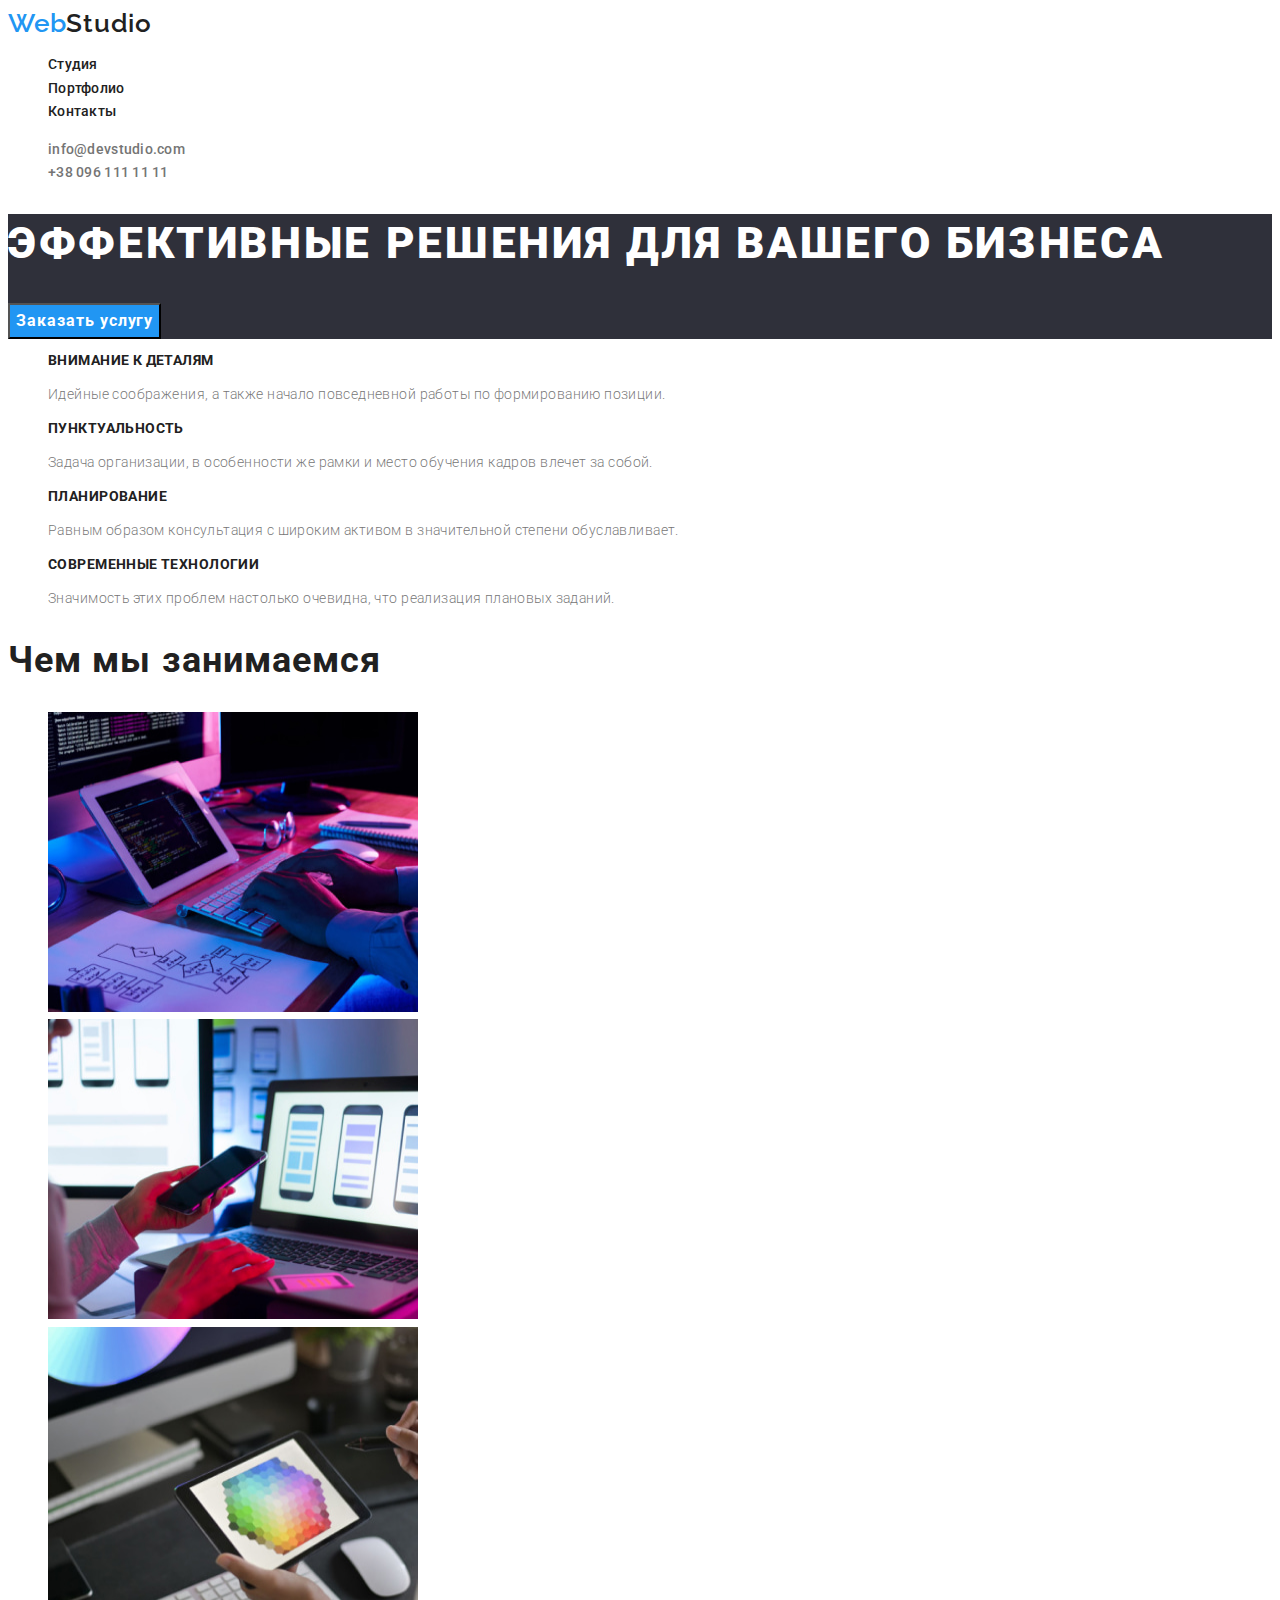
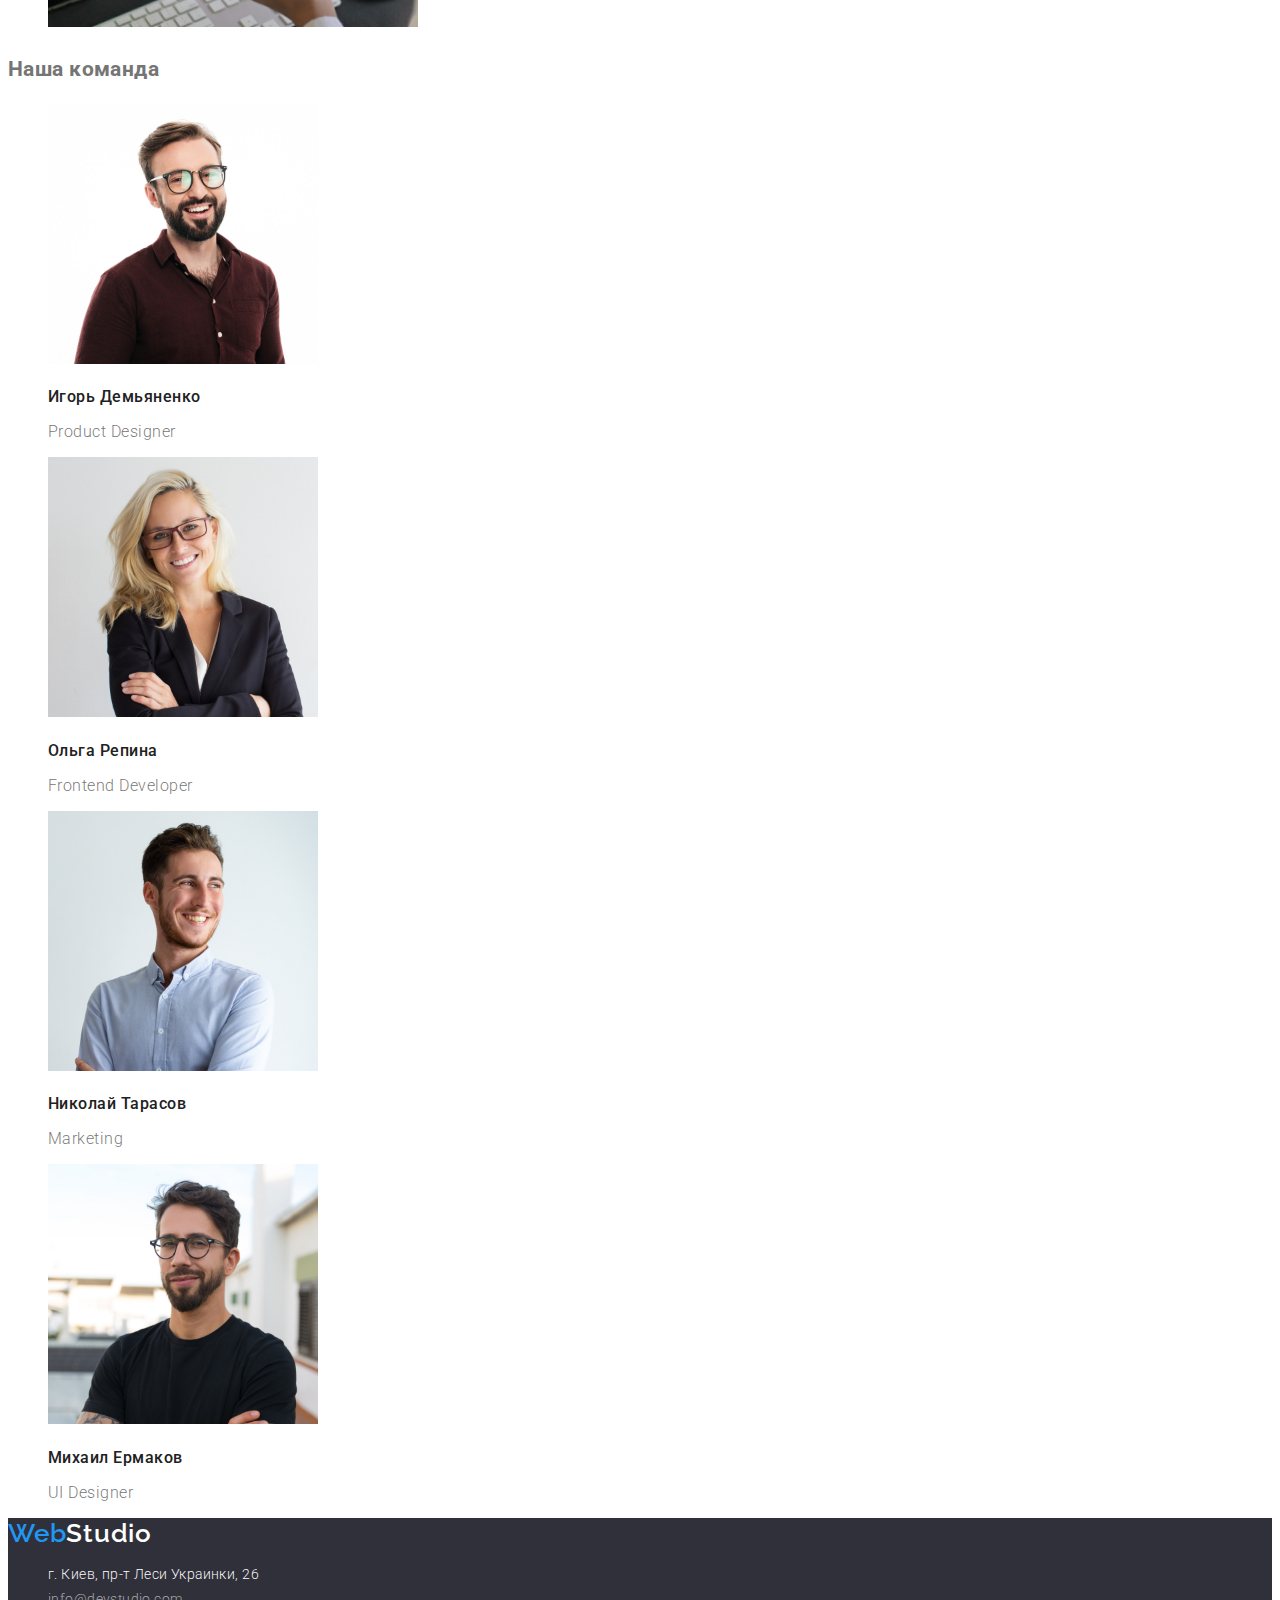
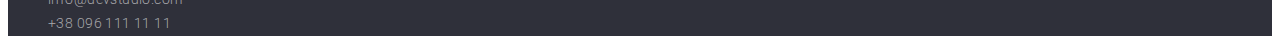
<file: index.html>
<!DOCTYPE html>
<html lang="ru">

<head>
    <meta charset="UTF-8">
    <meta http-equiv="X-UA-Compatible" content="IE=edge">
    <meta name="viewport" content="width=device-width, initial-scale=1.0">
    <title>Студия</title>
    <!-- Основні шрифти -->
    <link rel="preconnect" href="https://fonts.googleapis.com">
    <link rel="preconnect" href="https://fonts.gstatic.com" crossorigin>
    <link href="https://fonts.googleapis.com/css2?family=Raleway:wght@700&family=Roboto:wght@400;500;700;900&display=swap" rel="stylesheet">
    <link rel="stylesheet" href="./css/styles.css">
    
</head>

<body>
    <!-- header -->
    <header class="header">
        <nav class="nav">
            <a class="header-logo link" href="./index.html"><span class="web">Web</span>Studio</a>
            <ul class="nav-list list">
                <li class="nav-iten"> 
                    <a class="nav-link link" href="">Студия</a></li>
                <li class="nav-iten"> 
                    <a class="nav-link link" href="./portfolio.html">Портфолио</a></li>
                <li class="nav-iten"> 
                    <a class="nav-link link" href="">Контакты</a></li>
            </ul>
        </nav>
        <ul class="contact-list list">
            <li class="contact-item">
                <a class="contact-mail link" href="mailto:info@devstudio.com">info@devstudio.com</a></li>
            <li class="contact-item">
                <a class="contact-phone link" href="tel:+380961111111">+38 096 111 11 11</a></li>
        </ul>
    </header>
    <!-- main -->
    <main>
        <section class="hero">
            <h1 class="hero-title">Эффективные решения для вашего бизнеса</h1>
            <button class="hero-btn" type="button">Заказать услугу</button>
        </section>
        <!-- Наші послуги -->
        <section class="advice">
            <h2 hidden>Advice</h2>
            <ul class="advice-list list">
                <li class="advice-iten">
                    <h3 class="advice-subtitle">Внимание к деталям</h3>
                    <p class="advice-descr">Идейные соображения, а также начало повседневной работы по формированию позиции.</p>
                </li>
                <li class="advice-iten">
                    <h3 class="advice-subtitle">Пунктуальность</h3>
                    <p class="advice-descr">Задача организации, в особенности же рамки и место обучения кадров влечет за собой.</p>
                </li>
                <li class="advice-iten">
                    <h3 class="advice-subtitle">Планирование</h3>
                    <p class="advice-descr">Равным образом консультация с широким активом в значительной степени обуславливает.</p>
                </li class="advice-iten">
                <li>
                    <h3 class="advice-subtitle">Современные технологии</h3>
                    <p class="advice-descr">Значимость этих проблем настолько очевидна, что реализация плановых заданий.</p>
                </li>
            </ul>
        </section>
        <!-- Чим ми займаємося -->
        <section class="work">
            <h2 class="work-title">Чем мы занимаемся</h2>
            <ul class="work-list list">
                <li class="work-item">
                     <img class="work-image" src="./images/whatwedoo/img.jpg" alt="html" width="370" height="300"></li>
                <li class="work-item">
                     <img class="work-image" src="./images/whatwedoo/img-1.jpg" alt="css" width="370" height="300"></li>
                <li class="work-item">
                     <img class="work-image" src="./images/whatwedoo/img-2.jpg" alt="program" width="370" height="300"></li>
            </ul>
        </section>
        <!-- Про нас -->
        <section class="about-us">
            <h2 class="about-us-tem">Наша команда</h2>
            <ul class="about-us-list list">
                <li class="about-us-item">
                    <img class="about-us-image" src="./images/masters/img.jpg" alt="Игорь Демьяненко" width="270" height="260">
                    <h3 class="about-us-name">Игорь Демьяненко</h3>
                    <p class="about-us-position">Product Designer</p>
                </li>
                <li class="about-us-item">
                    <img class="about-us-image" src="./images/masters/img-1.jpg" alt="Ольга Репина" width="270" height="260">
                    <h3 class="about-us-name">Ольга Репина</h3>
                    <p class="about-us-position">Frontend Developer</p>
                </li>
                <li class="about-us-item">
                    <img class="about-us-image" src="./images/masters/img-2.jpg" alt="Николай Тарасов" width="270" height="260">
                    <h3 class="about-us-name">Николай Тарасов</h3>
                    <p class="about-us-position">Marketing</p>
                </li>
                <li class="about-us-item">
                    <img class="about-us-image" src="./images/masters/img-3.jpg" alt="Михаил Ермаков" width="270" height="260">
                    <h3 class="about-us-name">Михаил Ермаков</h3>
                    <p class="about-us-position">UI Designer</p>
                </li>
            </ul>
        </section>
    </main>
    <!-- footer -->
    <footer class="footer">
        <a class="footer-logo link" href="./index.html"><span class="web">Web</span>Studio</a>
        <address class="footer-all">
            <ul class="footer-list list">
                <li class="footer-item"><a class="footer-link link" href="https://www.google.com/maps/place/%D0%B1%D1%83%D0%BB%D1%8C%D0%B2%D0%B0%D1%80+%D0%9B%D0%B5%D1%81%D1%96+%D0%A3%D0%BA%D1%80%D0%B0%D1%97%D0%BD%D0%BA%D0%B8,+26,+%D0%9A%D0%B8%D1%97%D0%B2,+02000/@50.4265807,30.5361971,17z/data=!3m1!4b1!4m5!3m4!1s0x40d4cf0e033ecbe9:0x57a4dffefec77da0!8m2!3d50.4265807!4d30.5383858">г. Киев, пр-т Леси Украинки, 26</a></li>
                <li class="footer-item"><a class="footer-mail link" href="mailto:info@devstudio.com">info@devstudio.com</a></li>
                <li class="footer-item"><a class="footer-phone link" href="tel:+380961111111">+38 096 111 11 11</a></li>
            </ul>
        </address>
    </footer>
</body>
</html>
</file>
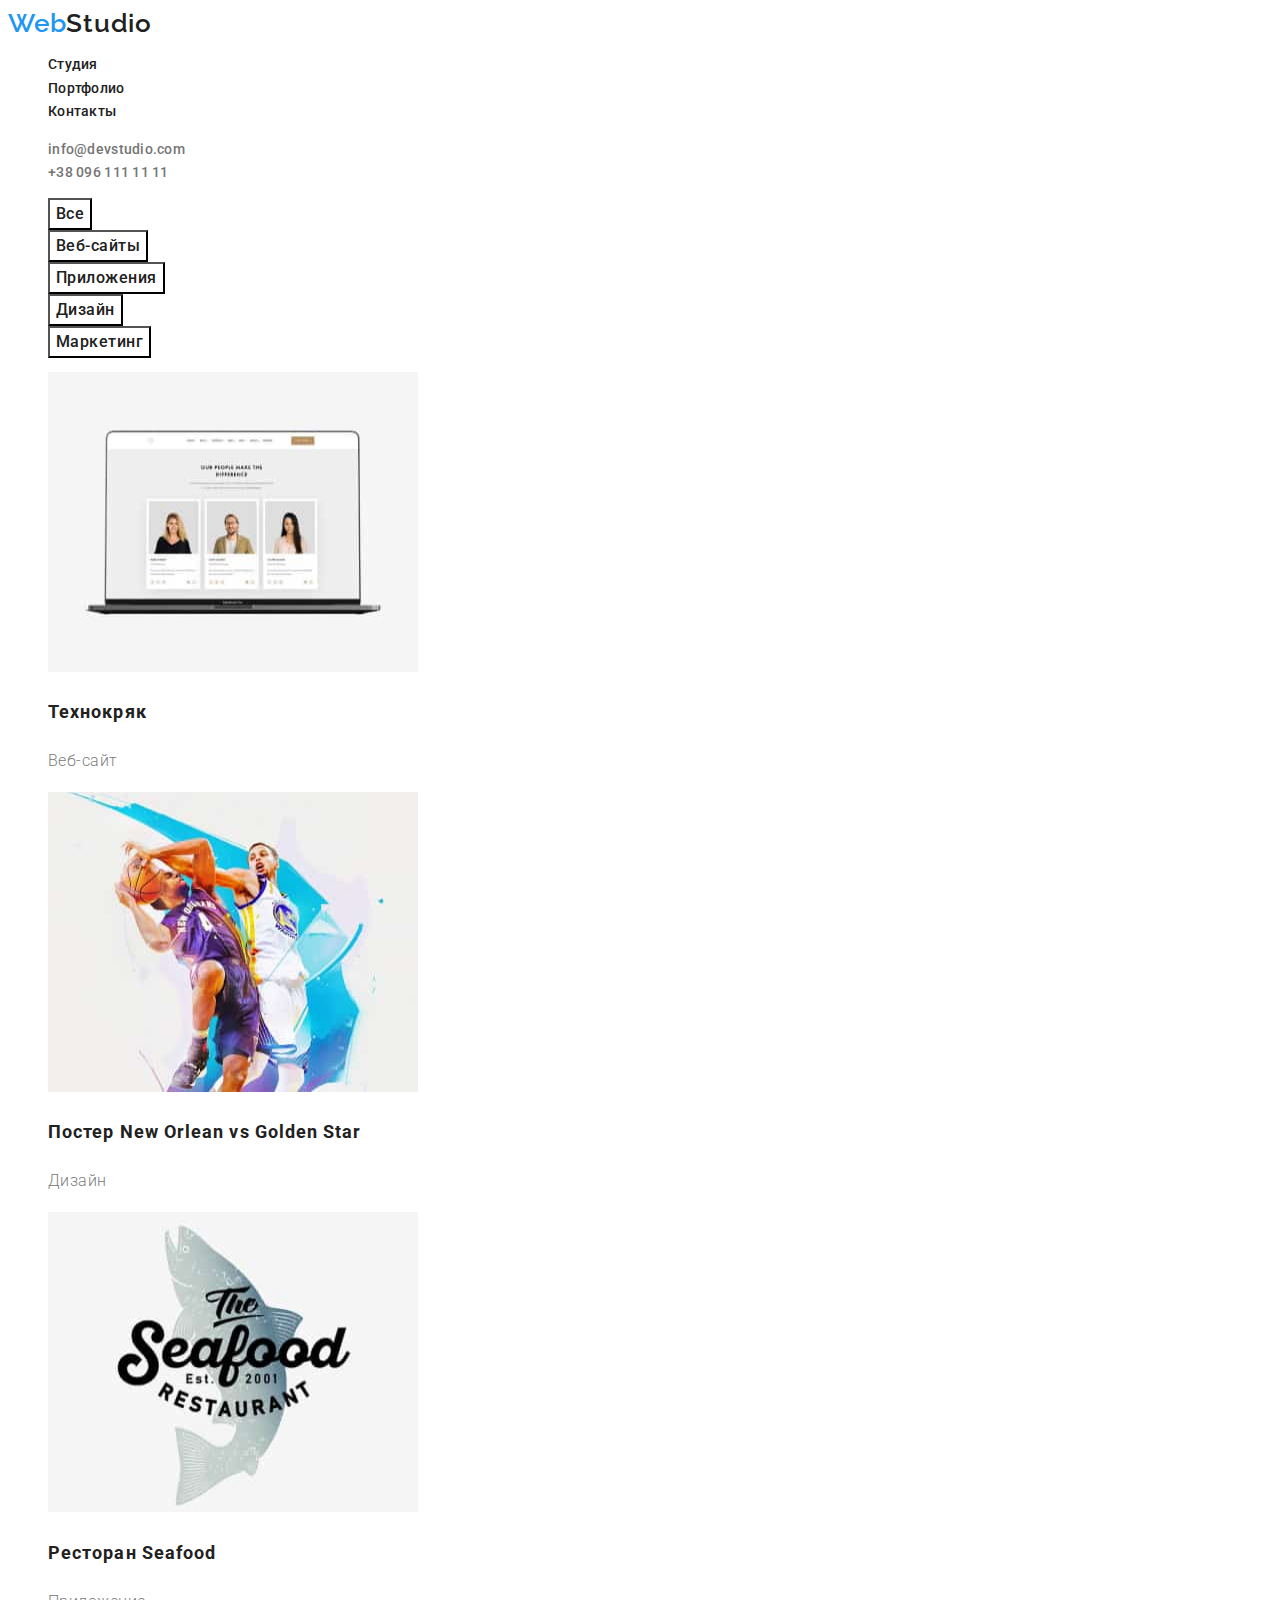
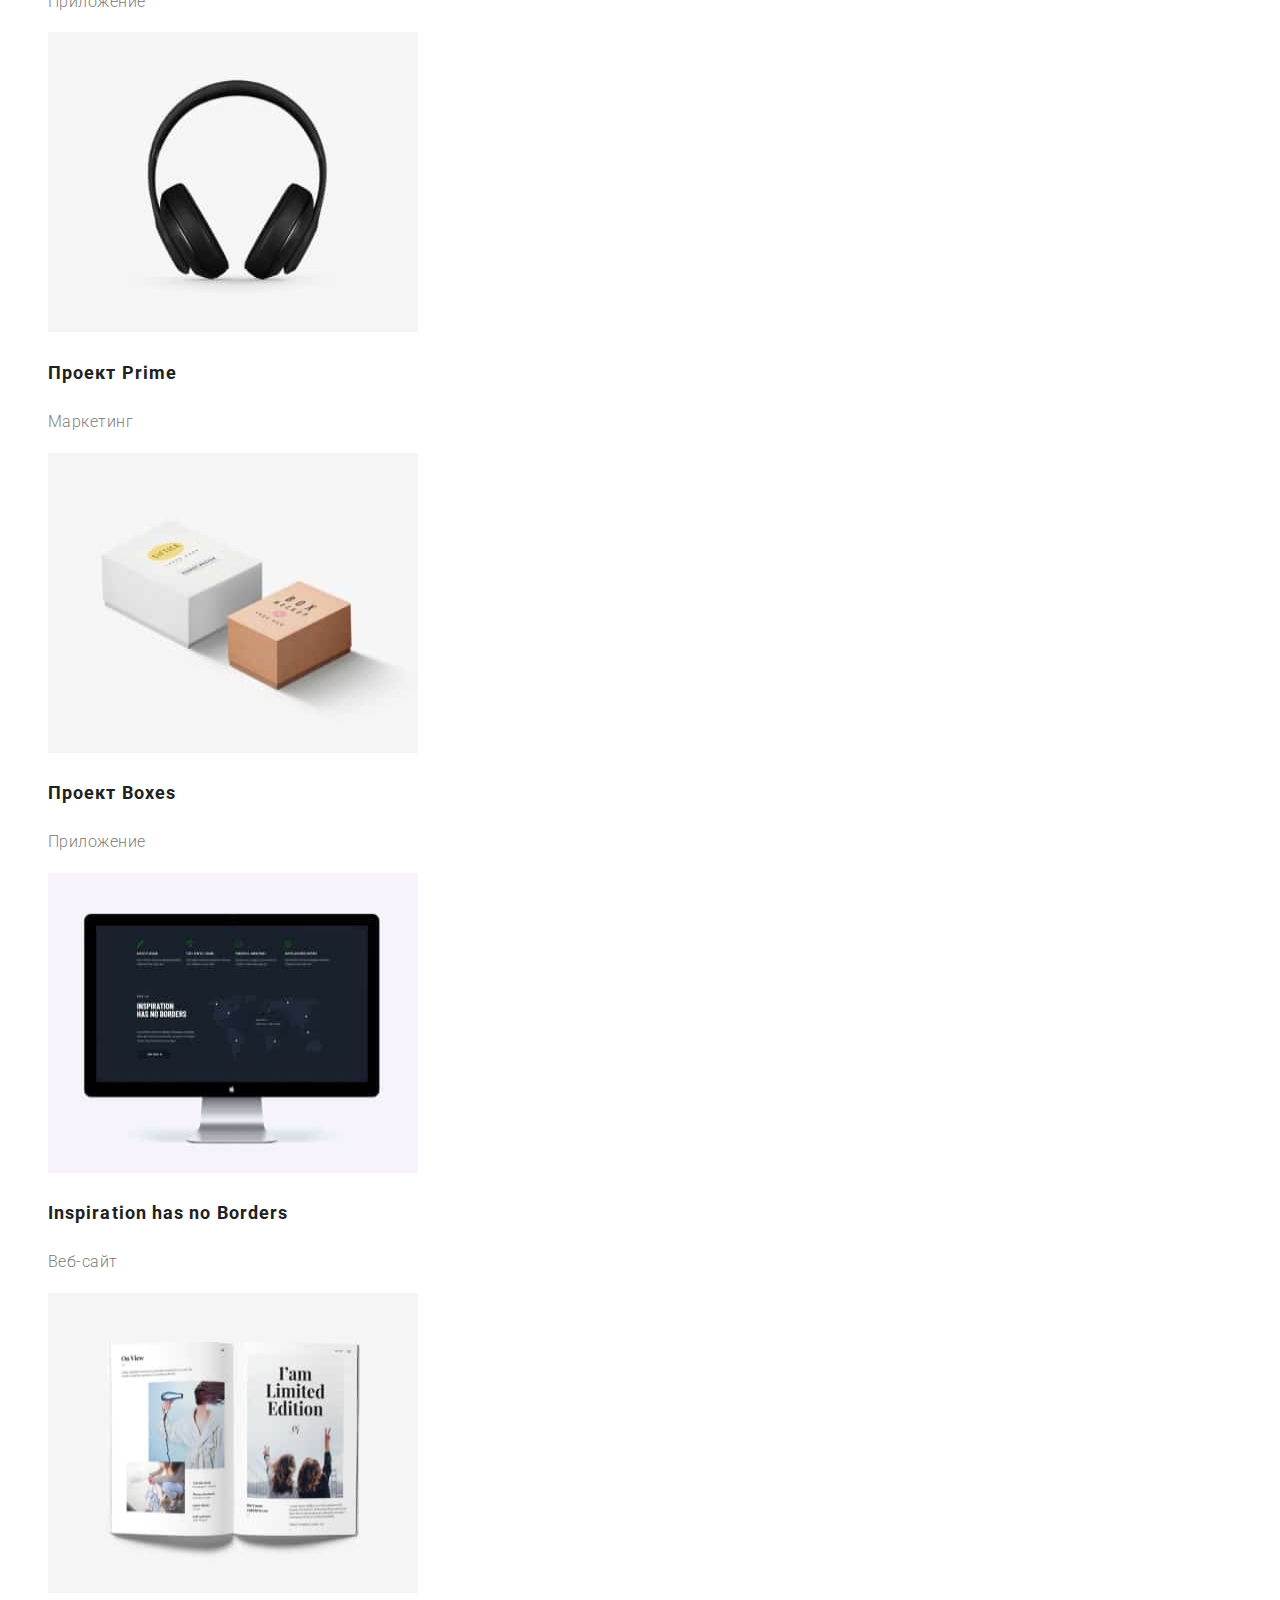
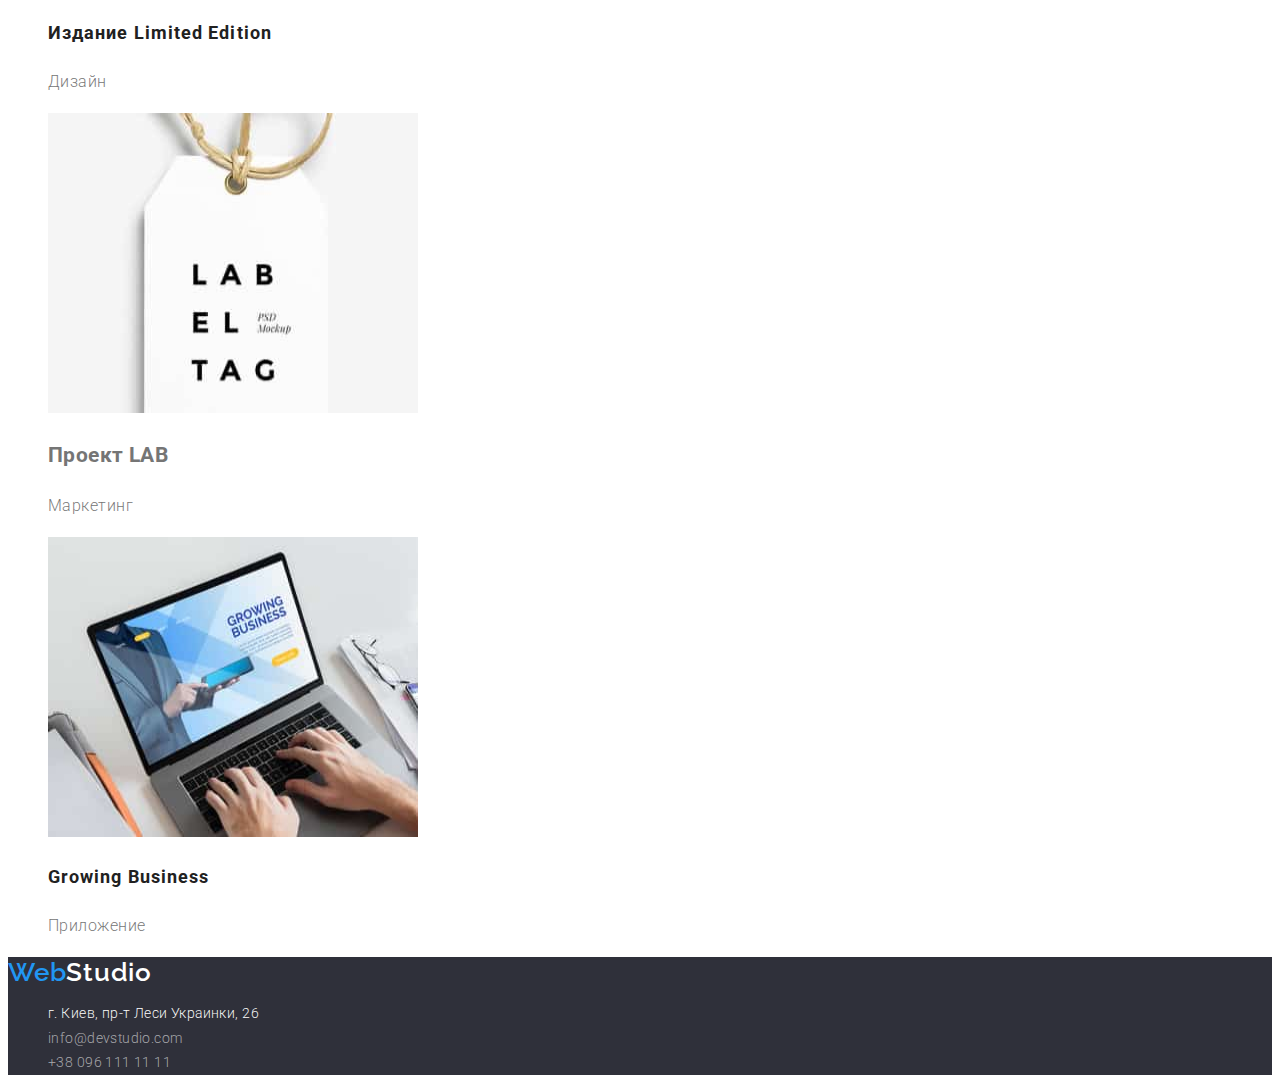
<file: portfolio.html>
<!DOCTYPE html>
<html lang="ru">
<head>
    <meta charset="UTF-8">
    <meta http-equiv="X-UA-Compatible" content="IE=edge">
    <meta name="viewport" content="width=device-width, initial-scale=1.0">
    <title>Портфолио</title>
    <!-- Основні шрифти -->
    <link rel="preconnect" href="https://fonts.googleapis.com">
    <link rel="preconnect" href="https://fonts.gstatic.com" crossorigin>
    <link href="https://fonts.googleapis.com/css2?family=Raleway:wght@700&family=Roboto:wght@400;500;700&display=swap"
        rel="stylesheet">
    <link rel="stylesheet" href="./css/styles.css">
</head>
<body>
    <header class="header">
        <nav class="nav">
            <a class="header-logo link" href="./index.html"><span class="web">Web</span>Studio</a>
            <ul class="nav-list list">
                <li class="nav-iten">
                    <a class="nav-link link" href="">Студия</a>
                </li>
                <li class="nav-iten">
                    <a class="nav-link link" href="./portfolio.html">Портфолио</a>
                </li>
                <li class="nav-iten">
                    <a class="nav-link link" href="">Контакты</a>
                </li>
            </ul>
        </nav>
        <ul class="contact-list list">
            <li class="contact-item">
                <a class="contact-mail-portfolio link" href="mailto:info@devstudio.com">info@devstudio.com</a>
            </li>
            <li class="contact-item">
                <a class="contact-phone-portfolio link" href="tel:+380961111111">+38 096 111 11 11</a>
            </li>
        </ul>
    </header>
    <main>
        <!-- Перша секція -->
        <section class="buttons">
            <h1 hidden>Кнопки переходу</h1>
        <ul class="buttons-list list">
            <li class="buttons-item"><button class="buttons-btn" type="button">Все</button></li>
            <li class="buttons-item"><button class="buttons-btn" type="button">Веб-сайты</button></li>
            <li class="buttons-item"><button class="buttons-btn" type="button">Приложения</button></li>
            <li class="buttons-item"><button class="buttons-btn" type="button">Дизайн</button></li>
            <li class="buttons-item"><button class="buttons-btn" type="button">Маркетинг</button></li>
        </ul>
            <ul class="projekts-list list">
                <li class="projekts-item">
                    <img class="projekts-image" src="./images/images.portofolio/img.jpg" alt="Про нас" width="370" height="300">
                    <h2 class="projekts-subtitle">Технокряк</h2>
                    <p class="projekts-desc">Веб-сайт</p>
                </li>
                <li class="projekts-item">
                    <img class="projekts-image" src="./images/images.portofolio/img(1).jpg" alt="Фото постера" width="370" height="300" >
                    <h2 class="projekts-subtitle">Постер New Orlean vs Golden Star</h2>
                    <p class="projekts-desc">Дизайн</p>
                </li>
                <li class="projekts-item">
                    <img class="projekts-image" src="./images/images.portofolio/img(2).jpg" alt="Фото ресторану" width="370" height="300">
                    <h2 class="projekts-subtitle">Ресторан Seafood</h2>
                    <p class="projekts-desc">Приложение</p>
                </li>
                <li class="projekts-item">
                    <img class="projekts-image" src="./images/images.portofolio/img(3).jpg" alt="Фото проекта навушники" width="370" height="300">
                    <h2 class="projekts-subtitle">Проект Prime</h2>
                    <p class="projekts-desc">Маркетинг</p>
                </li>
                <li class="projekts-item">
                    <img class="projekts-image" src="./images/images.portofolio/img(4).jpg" alt="фото скриньок" width="370" height="300">
                    <h2 class="projekts-subtitle">Проект Boxes</h2>
                    <p class="projekts-desc">Приложение</p>
                </li>
                <li class="projekts-item">
                    <img class="projekts-image" src="./images/images.portofolio/img(5).jpg" alt="Фото сайта Inspiration" width="370" height="300">
                    <h2 class="projekts-subtitle" lang="en">Inspiration has no Borders</h2>
                    <p class="projekts-desc">Веб-сайт</p>
                </li>
                <li class="projekts-item">
                    <img class="projekts-image" src="./images/images.portofolio/img(6).jpg" alt="Фото книжки" width="370" height="300">
                    <h2 class="projekts-subtitle">Издание Limited Edition</h2>
                    <p class="projekts-desc">Дизайн</p>
                </li>
                <li class="projekts-item">
                    <img class="projekts-image" src="./images/images.portofolio/img(7).jpg" alt="Фото проекта" width="370" height="300">
                    <h2>Проект LAB</h2>
                    <p class="projekts-desc">Маркетинг</p>
                </li>
                <li class="projekts-item">
                    <img class="projekts-image" src="./images/images.portofolio/img(8).jpg" alt="Фото ноутбука" width="370" height="300">
                    <h2 class="projekts-subtitle" lang="en">Growing Business</h2>
                    <p class="projekts-desc">Приложение</p>
                </li>
                </ul>
            </section>
    </main>
    <footer class="footer">
        <a class="footer-logo link" href="./index.html"><span class="web">Web</span>Studio</a>
        <address class="footer-all">
            <ul class="footer-list list">
                <li class="footer-item"><a class="footer-link link"
                        href="https://www.google.com/maps/place/%D0%B1%D1%83%D0%BB%D1%8C%D0%B2%D0%B0%D1%80+%D0%9B%D0%B5%D1%81%D1%96+%D0%A3%D0%BA%D1%80%D0%B0%D1%97%D0%BD%D0%BA%D0%B8,+26,+%D0%9A%D0%B8%D1%97%D0%B2,+02000/@50.4265807,30.5361971,17z/data=!3m1!4b1!4m5!3m4!1s0x40d4cf0e033ecbe9:0x57a4dffefec77da0!8m2!3d50.4265807!4d30.5383858">г.
                        Киев, пр-т Леси Украинки, 26</a></li>
                <li class="footer-item"><a class="footer-mail link" href="mailto:info@devstudio.com">info@devstudio.com</a></li>
                <li class="footer-item"><a class="footer-phone link" href="tel:+380961111111">+38 096 111 11 11</a></li>
            </ul>
        </address>
    </footer>
    
</body>
</html>
</file>
<file: css/styles.css>
:root{
    /* Основні шрифти */
     --main-font: "Roboto", sans-serif;
     --secondary-font: "Raleway", sans-serif;
     /*Світла тема тексту*/
     --accent-txt: #2196F3;
     --primary-light-txt: #212121;
     --secondary-light-txt: #757575;
     /*Темна тема тексту*/
     --primary-dark-txt: #FFFFFF;
     --secondary-dark-txt: rgba(255, 255, 255, 0.6);
     /*Світла тема фону*/
     --primary-light-bg: #F5F4FA;
     /*Темна тема фону*/
     --primary-dark-bd: #2F303A;  

} 

body{
     font-family: var(--main-font);
     font-weight: 270;
     Font-size: 14px;
     Line-height: 1.67;
     letter-spacing: 0.03em;
     color: var(--secondary-light-txt);
}

.list{
     list-style: none;
}
.link{
     text-decoration: none;
}

/* header */
.header-logo{
     font-family: "Raleway", sans-serif;
     font-weight: 600;
     Font-size: 26px;
     line-height: 1.19;
     letter-spacing: 0.03em;
     color: var(--primary-light-txt);
}
.web{
     color: var(--accent-txt);
}
.nav-link{
      font-weight: 500;
      font-size: 14px;
      line-height: 1.14;
      letter-spacing: 0.02em;
      color: var(--primary-light-txt);
}
.nav-link:hover,
.nav-link:focus{
     color: var(--accent-txt);
}
.contact-mail{
      font-weight: 500;
      font-size: 14px;
      line-height: 1.14;
      letter-spacing: 0.02em;
      color: var(--secondary-light-txt);
}
.contact-mail:hover,
.contact-mail:focus{
      color: var(--accent-txt);
}
.contact-phone{
      font-weight: 500;
      font-size: 14px;
      line-height: 1.14;
      letter-spacing: 0.02em;
      color: var(--secondary-light-txt);
}
.contact-phone:hover,
.contact-phone:focus{
      color: var(--accent-txt);
}
.hero-title{
      font-weight: 900;
      font-size: 44px;
      line-height: 1.36;
      letter-spacing: 0.06em;
      text-transform: uppercase;
      color: var(--primary-dark-txt);
}
.hero{
      background-color: var(--primary-dark-bd);
}
.hero-btn{
      font-family: inherit;
      font-weight: 700;
      font-size: 16px;
      line-height: 1.87;
      letter-spacing: 0.06em;
      color: var(--primary-dark-txt);
      background-color: var(--accent-txt);
      cursor: pointer;
}
.advice-subtitle{
      font-weight: 700;
      font-size: 14px;
      line-height: 1.14;
      letter-spacing: 0.03em;
      text-transform: uppercase;
      color: var(--primary-light-txt);
}
.advice-descr{
      font-size: 14px;
      line-height: 1.71;
      letter-spacing: 0.03em;
      color: var(--secondary-light-txt);
}
.work-title{
      font-weight: 700;
      font-size: 36px;
      line-height: 1.16;
      letter-spacing: 0.03em;
      color: var(--primary-light-txt);
}
.about-us-name{
      font-weight: 500;
      font-size: 16px;
      line-height: 1.19;
      letter-spacing: 0.03em;
      color: var(--primary-light-txt);
}
.about-us-position{
      font-size: 16px;
      line-height: 1.19;
      letter-spacing: 0.03em;
      color: var(--secondary-light-txt);
}
.footer-all{
      font-style: normal;
}
.footer-link{
      font-size: 14px;
      line-height: 1.71;
      letter-spacing: 0.03em;
      color: var(--primary-dark-txt);
}
.footer-all{
      font-style: normal;
}
.footer-mail{
      font-size: 14px;
      line-height: 24px;
      letter-spacing: 0.03em;
      color: rgba(255, 255, 255, 0.6);
}
.footer-phone{
      font-size: 14px;
      line-height: 24px;
      letter-spacing: 0.03em;
      color: rgba(255, 255, 255, 0.6);
}
.footer-logo{
       font-family: "Raleway", sans-serif;
       font-weight: 600;
       font-size: 26px;
       line-height: 1.19;
       letter-spacing: 0.03em;
       color: var(--primary-dark-txt);
}
.footer{
     background-color: var(--primary-dark-bd);
}
.contact-mail-portfolio{
       font-style: 400;
       font-weight: 500;
       font-size: 14px;
       line-height: 1.14;
       letter-spacing: 0.02em;
       color: var(--secondary-light-txt);
}
.contact-phone-portfolio{
       font-style: 400;
       font-weight: 500;
       font-size: 14px;
       line-height: 1.14;
       letter-spacing: 0.02em;
       color: var(--secondary-light-txt);
}
.buttons-btn{
       font-family: inherit;
       font-weight: 500;
       font-size: 16px;
       line-height: 1.62;
       letter-spacing: 0.03em;
       color: var(--primary-light-txt);
       background-color: var(--secondary-light-bg);
       cursor: pointer;
}
.buttons-btn:hover,
.buttons-btn:focus{
      color: var(--primary-dark-txt);
      background-color: var(--accent-txt);
}
.projekts-subtitle{
       font-weight: 700;
       font-size: 18px;
       line-height: 2;
       letter-spacing: 0.06em;
       color: var(--primary-light-txt);
}
.projekts-desc{
       font-size: 16px;
       line-height: 1.87;
       letter-spacing: 0.03em;
       color: var(--secondary-light-txt);
}
</file>
